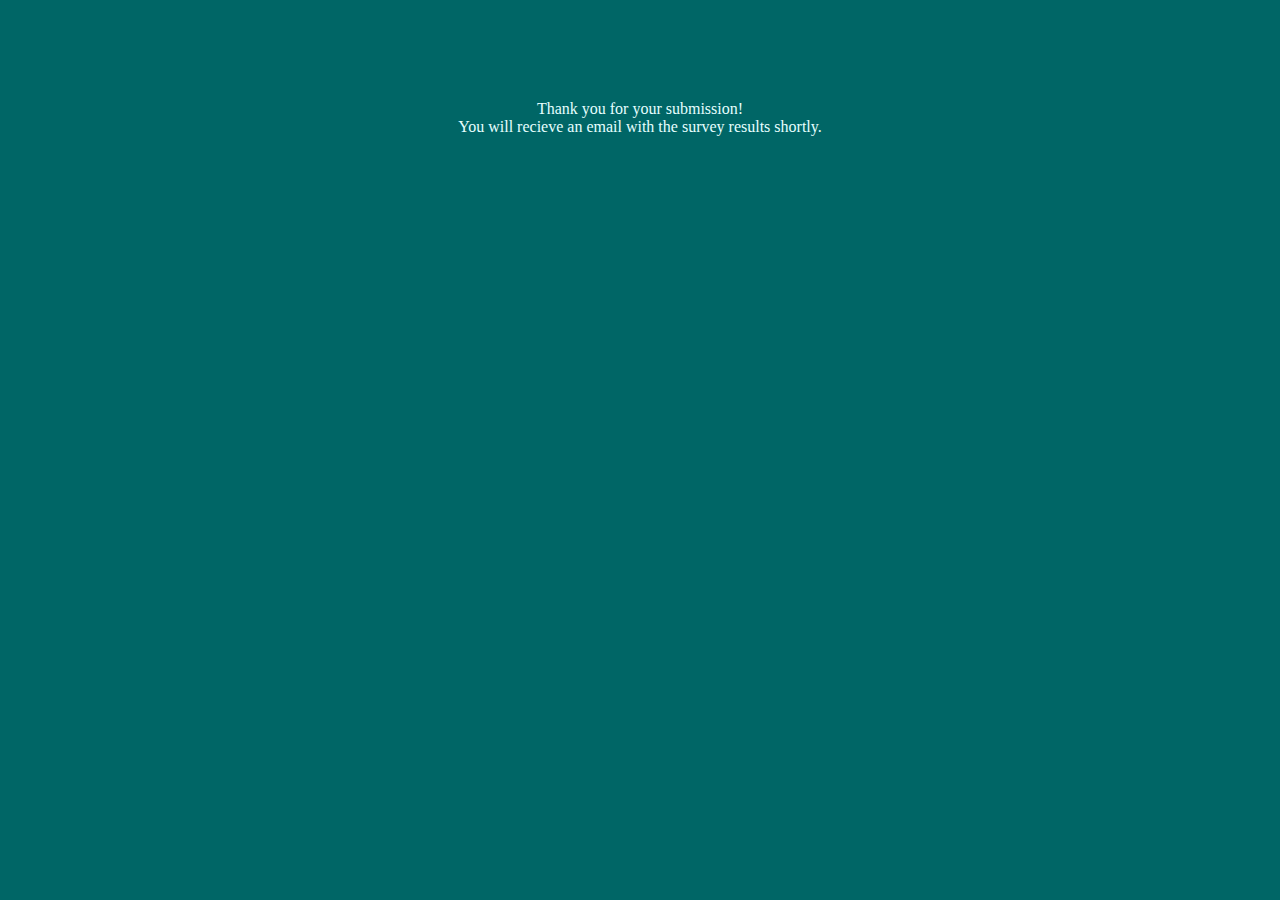
<file: templates/success.html>
<!DOCTYPE html>
<html lang="en" dir="ltr">
  <head>
    <meta charset="utf-8">
    <title>Data Collector App</title>
    <link rel="stylesheet" href="../static/main.css"/>
  </head>
  <body>
    <div class="container">
      <p>Thank you for your submission! <br>
        You will recieve an email with the survey results shortly.
      </p>
    </div>
  </body>
</html>
</file>
<file: static/main.css>
html, body {
  margin: 0px;
  height: 100%;
}

.container {
  margin: 0 auto;
  height: 100%;
  width: 100%;
  background-color: #006666;
  color: #e6ffff;
  overflow: hidden;
  text-align: center;
}

.container h1 {
  font-family: Arial, sans-serif;
  font-size: 30px;
  color: #DDCCEE;
  margin-top: 80px;
}

.container form {
  margin: 20px;
}

.container input {
  width: 350px;
  height: 15px;
  font-size: 15px;
  padding: 20px;
  margin: 2px;
  transition: all 0.2s ease-in-out;
}

.container button {
  width: 70px;
  height: 30px;
  background-color: steelblue;
  margin: 3px;
}

.container p {
  margin: 100px;
}

.message {
  font-family: Arial, sans-serif;
  font-size: 15px;
  color: #ff9999;
}
</file>
